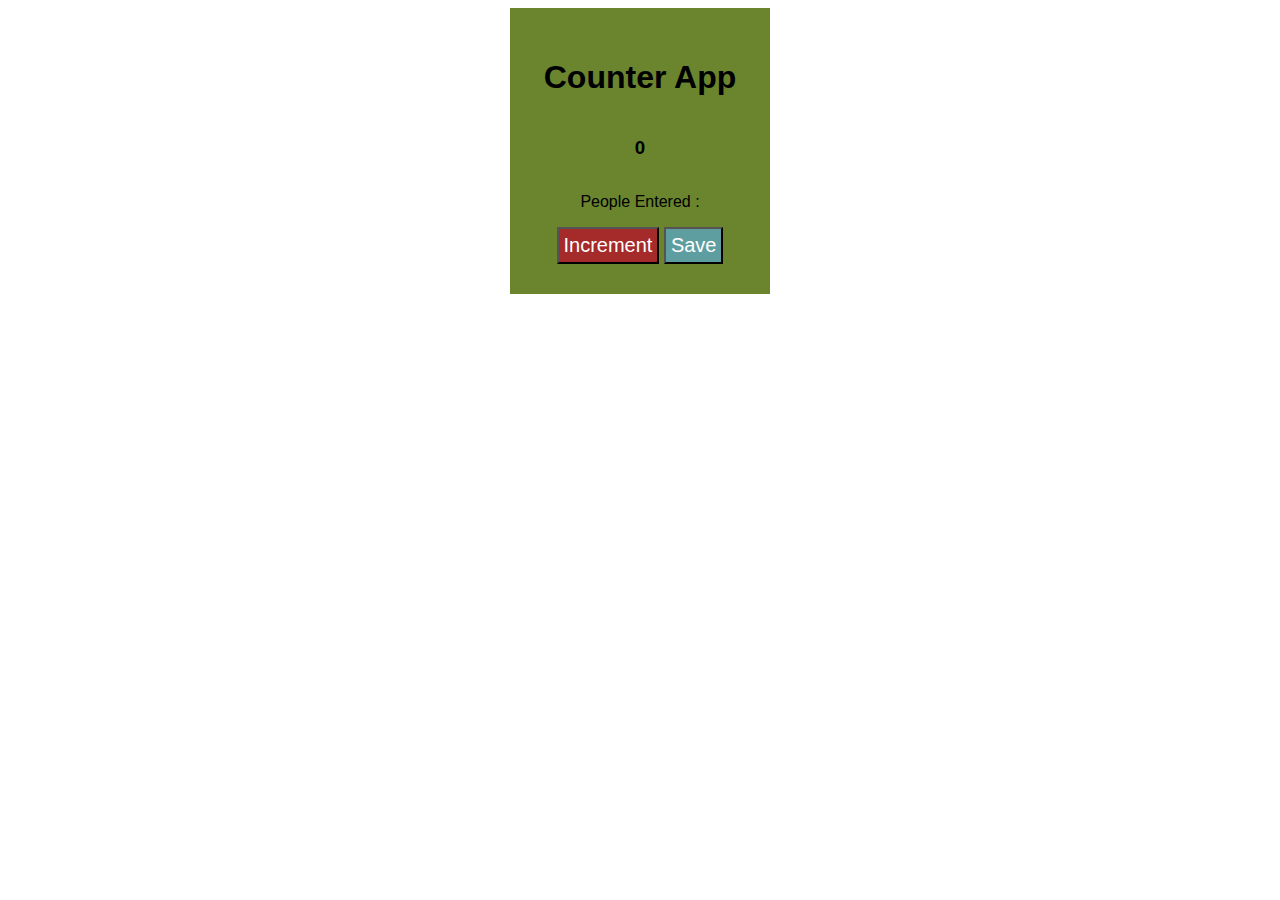
<file: CompleteCounterApp/index.html>
<!DOCTYPE html>
<html lang="en">
  <head>
    <meta charset="UTF-8" />
    <meta name="viewport" content="width=device-width, initial-scale=1.0" />
    <title>Document</title>
    <link rel="stylesheet" href="./style.css" />
  </head>
  <body>
    <div id="main">
      <h1>Counter App</h1>
      <h3 id="counter-lbl">0</h3>
      <p id="save-para">People Entered :</p>
      <div class="button">
        <button id="inc" onclick="increment()">Increment</button>
        <button id="save" onclick="save()">Save</button>
      </div>

      <script src="./index.js"></script>
    </div>
  </body>
</html>
</file>
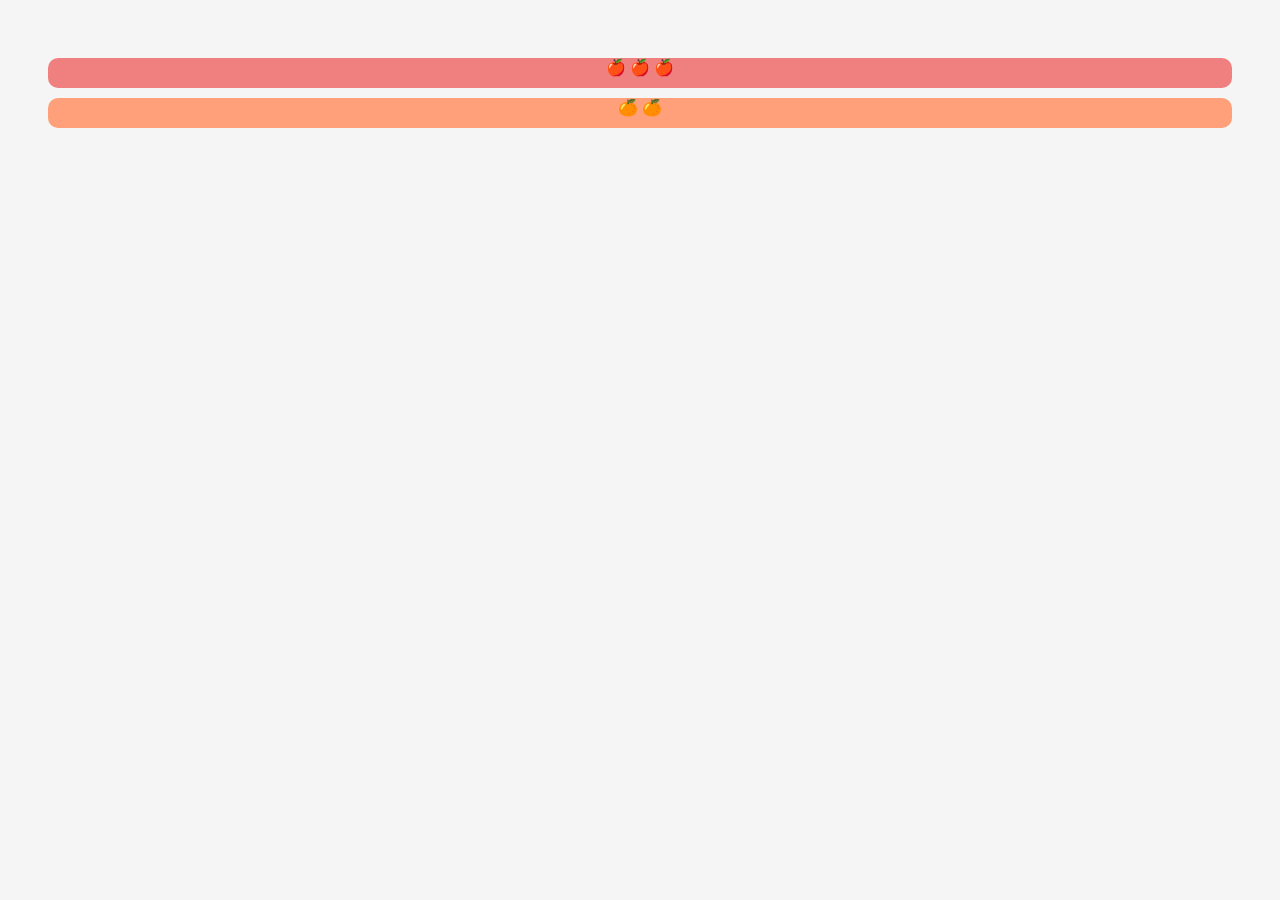
<file: Sorting/index.html>
<html>
  <head>
    <link rel="stylesheet" href="index.css" />
  </head>
  <body>
    <div id="apple-shelf"></div>
    <div id="orange-shelf"></div>
    <script src="./index.js"></script>
  </body>
</html>
</file>
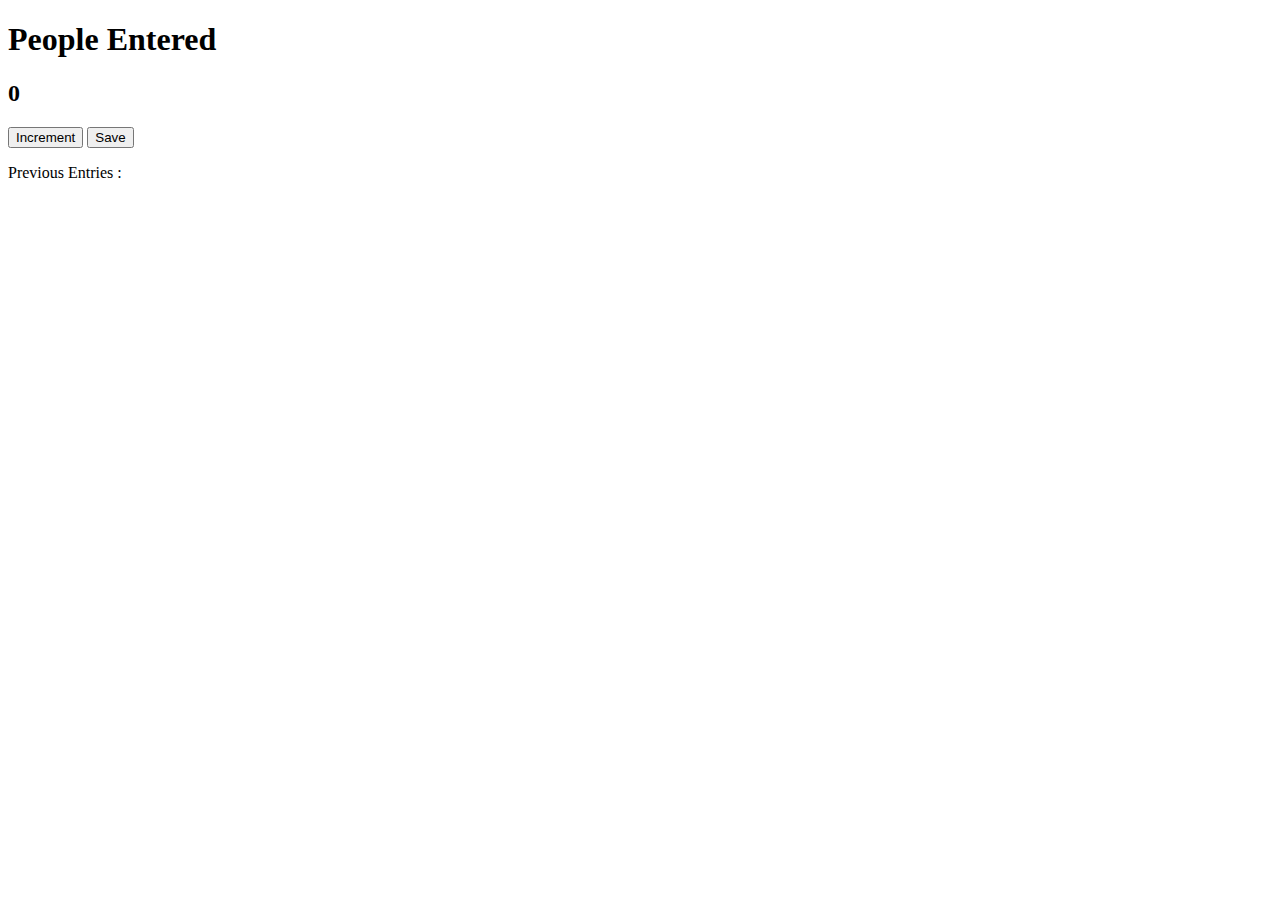
<file: CounterApp/CouterApp/index.html>
<!DOCTYPE html>
<html lang="en">
  <head>
    <meta charset="UTF-8" />
    <meta name="viewport" content="width=device-width, initial-scale=1.0" />
    <title>Document</title>
  </head>
  <body>
    <h1>People Entered</h1>
    <h2 id="count-el">0</h2>
    <button id="increment-btn" onclick="increment()">Increment</button>
    <button id="save-btn" onclick="save()">Save</button>

    <p id="save-el">Previous Entries :</p>
    <script src="./index.js"></script>
  </body>
</html>
</file>
<file: CompleteCounterApp/style.css>
body {
    font-family: 'Franklin Gothic Medium', 'Arial Narrow', Arial, sans-serif;
    display: flex;
    justify-content: center;
}

#main {
    display: flex;
    justify-content: center;
    align-items: center;
    flex-direction: column;
    padding: 30px;
    background-color: rgb(106, 133, 46);
    width: 200px;
    height: 250x;
}

#inc {
    color: white;
    background-color: brown;
    padding: 5px;
    font-size: 20px;
}

#save {
    color: white;
    background-color: cadetblue;
    padding: 5px;
    font-size: 20px;
}
</file>
<file: Sorting/index.css>
body {
    padding: 40px;
    background: whitesmoke;
    text-align: center;
}

#apple-shelf {
    background: lightcoral;
    border-radius: 10px;
    height: 30px;
    margin: 10px 0;
}

#orange-shelf {
    background: lightsalmon;
    border-radius: 10px;
    height: 30px;
}
</file>
